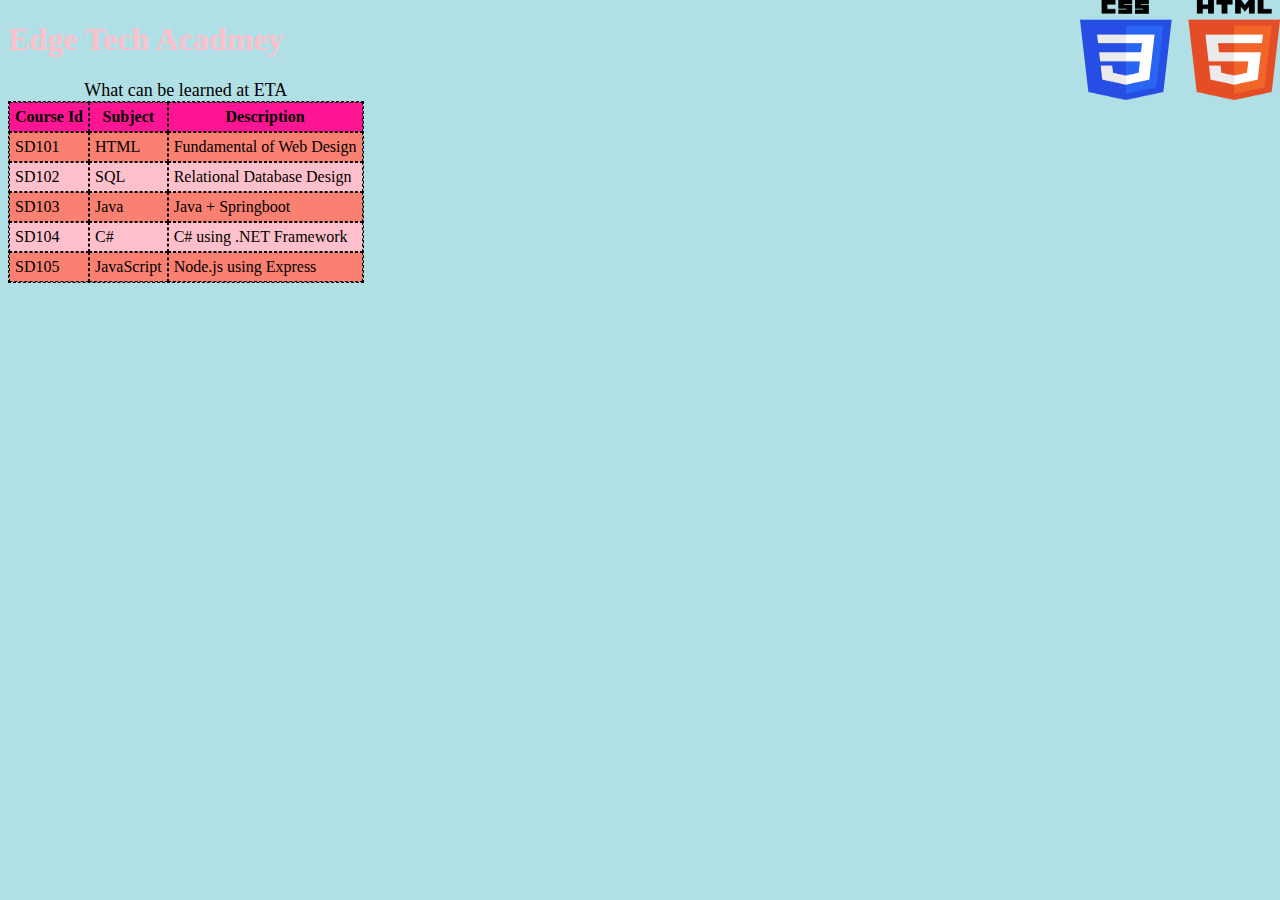
<file: bulidsomething.html>
<!DOCTYPE html>
<html lang="en">

<head>
    <meta charset="UTF-8">
    <title>Document</title>
    <style>
        tr:nth-child(even) {
            background-color: salmon;
        }

        tr:nth-child(odd) {
            background-color: pink;
        }

        .class2 {
            background-color: deeppink;
        }

       
        .topright {
            position: absolute;
            top: 0px;
            right: 0px;
        }

        .table{
            border: dashed 1px;
          }
          td,th{
              border: dashed 1px;
          }
         
    </style>
</head>

<body>
    <h1 id="first"></h1>
    <div class="topright">
        <img src="images/CSS3_and_HTML5_logos_and.svg.png" height= 100px; width=200px; alt="" >
      </div>
      
    <table class="table" cellspacing=0 cellpadding=5>

        <caption style="font-size: large;">What can be learned at ETA</caption>
        <tr>
            <th class="class2">Course Id</th>
            <th class="class2">Subject</th>
            <th class="class2">Description</th>

        </tr>
        <tr>

            <td>SD101</td>
            <td>HTML</td>
            <td>Fundamental of Web Design</td>

        </tr>
        <tr>

            <td>SD102</td>
            <td>SQL</td>
            <td>Relational Database Design</td>

        </tr>
        <tr>

            <td>SD103</td>
            <td>Java</td>
            <td>Java + Springboot</td>

        </tr>
        <tr>

            <td>SD104</td>
            <td>C#</td>
            <td>C# using .NET Framework</td>

        </tr>
        <tr>

            <td>SD105</td>
            <td>JavaScript</td>
            <td>Node.js using Express</td>

        </tr>

    </table>

</body>
<script>
    let h1 = document.getElementById('first');
    h1.innerText = 'Edge Tech Acadmey';
    h1.style.color = 'pink';
    let body = document.body;
    body.style.backgroundColor = 'powderblue'
</script>

</html>
</file>
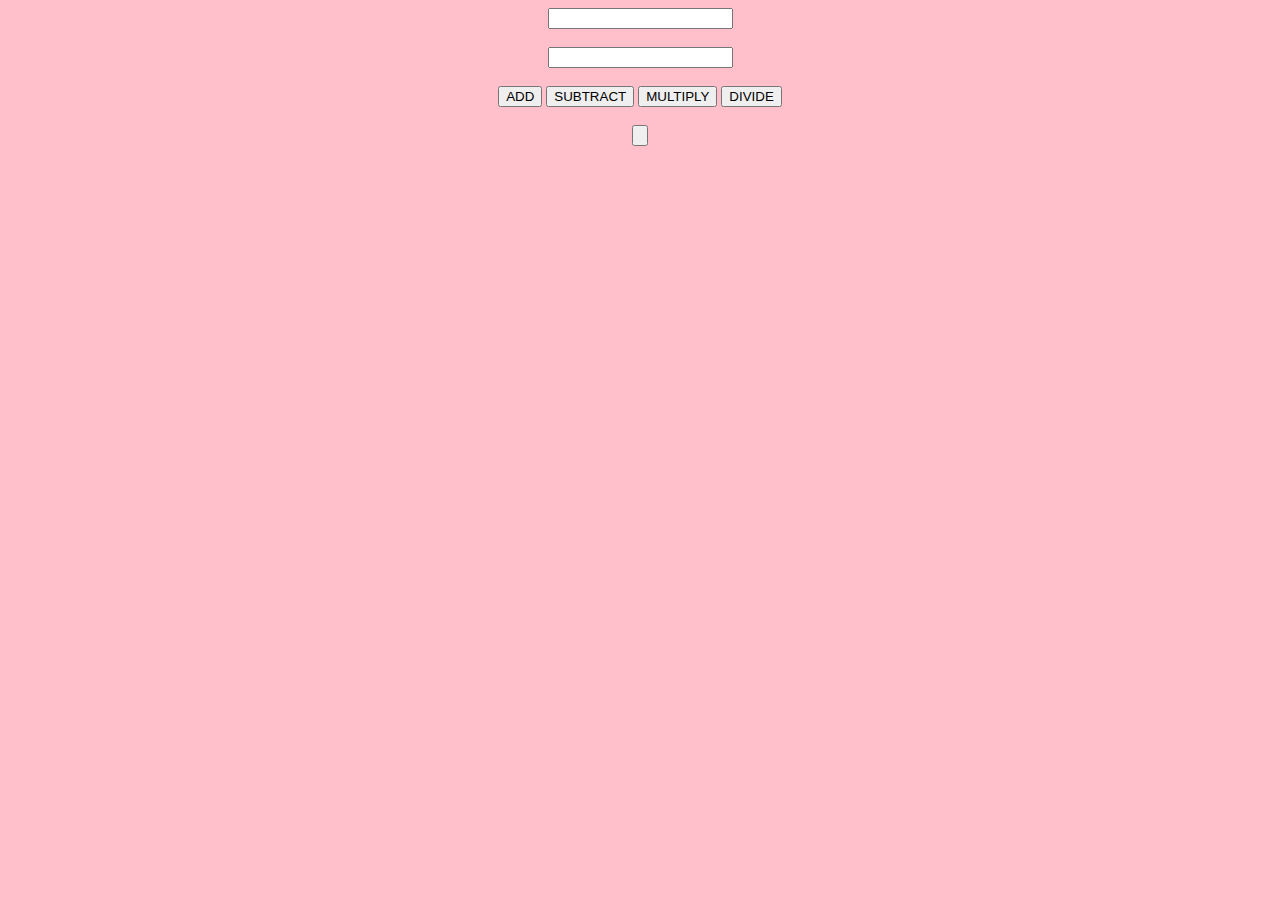
<file: calculator.html>
<!DOCTYPE html>
<html lang="en">
<head>
    <meta charset="UTF-8">
    <script src="scripts/calculator.js"></script>
  
    <title>Document</title>
</head>
<body bgcolor="pink">

    <form  align="center"  name="myform">
        <input type="number" name="fst"><br><br>
        <input type="number" name="snd"><br><br>
        <input type="button" name="" value="ADD" onclick="add()">
        <input type="button" name="" value="SUBTRACT" onclick="subtract()">
        <input type="button" name="" value="MULTIPLY" onclick="multiply()">
        <input type="button" name="" value="DIVIDE" onclick="divide()"><br><br>
        <input type="button" name="result">

        
     
    </form>
</body>
</html>
</file>
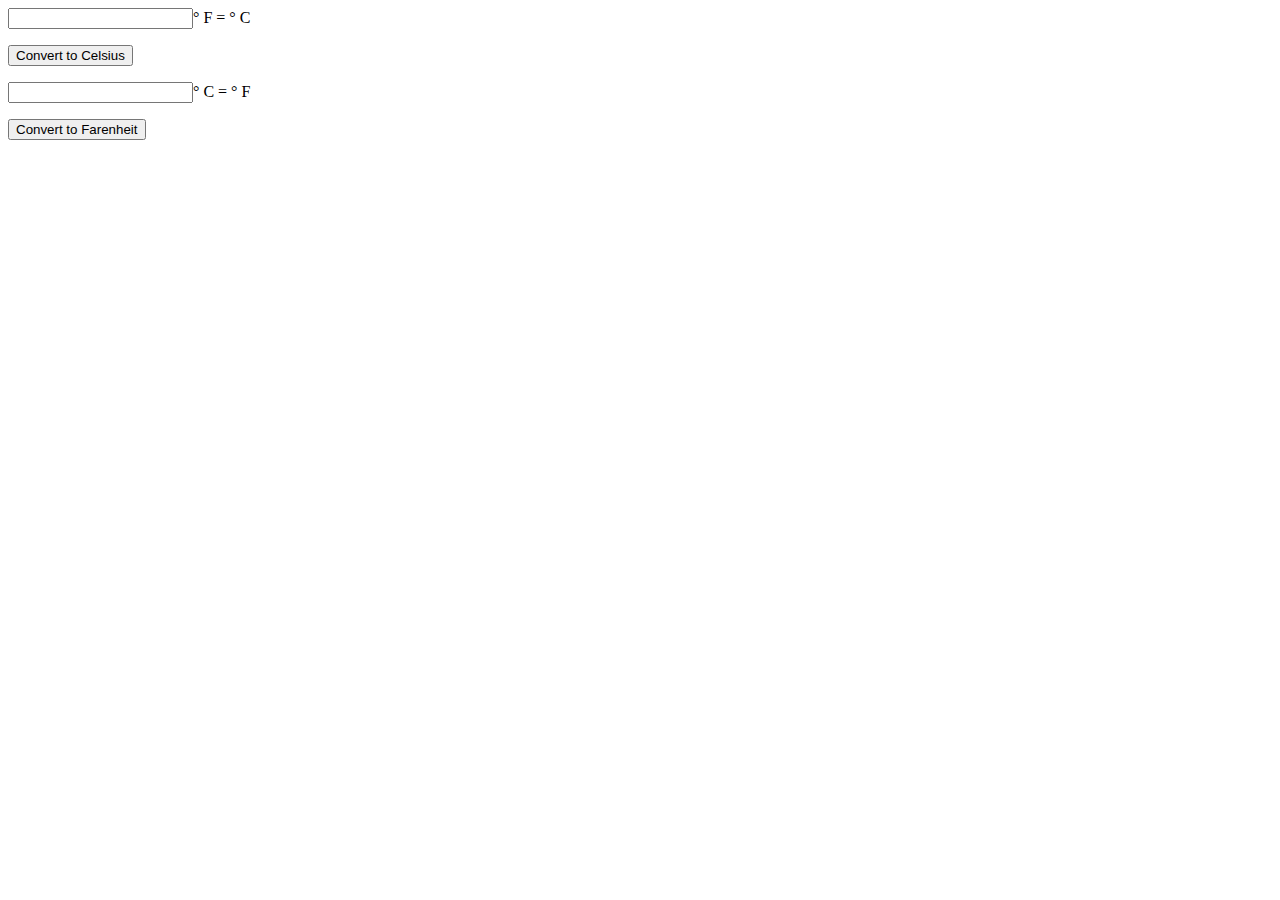
<file: convertTemp.html>
<!DOCTYPE html>
<html>
  <head>
    <meta charset="utf-8">
    <script src="scripts/converter.js"></script>
    <title></title>
  </head>
  <body>

    <input type="text" id="txtDegF">&deg F = <span id="divDegC"></span> &deg C
    <p><button type="button" onclick="FtoC();" >Convert to Celsius</button></p>
    <input type="text" id="txtDegC">&deg C = <span id="divDegF"></span> &deg F
    <p><button type="button" onclick="CtoF();" >Convert to Farenheit</button></p>
    

  </body>
</html>
</file>
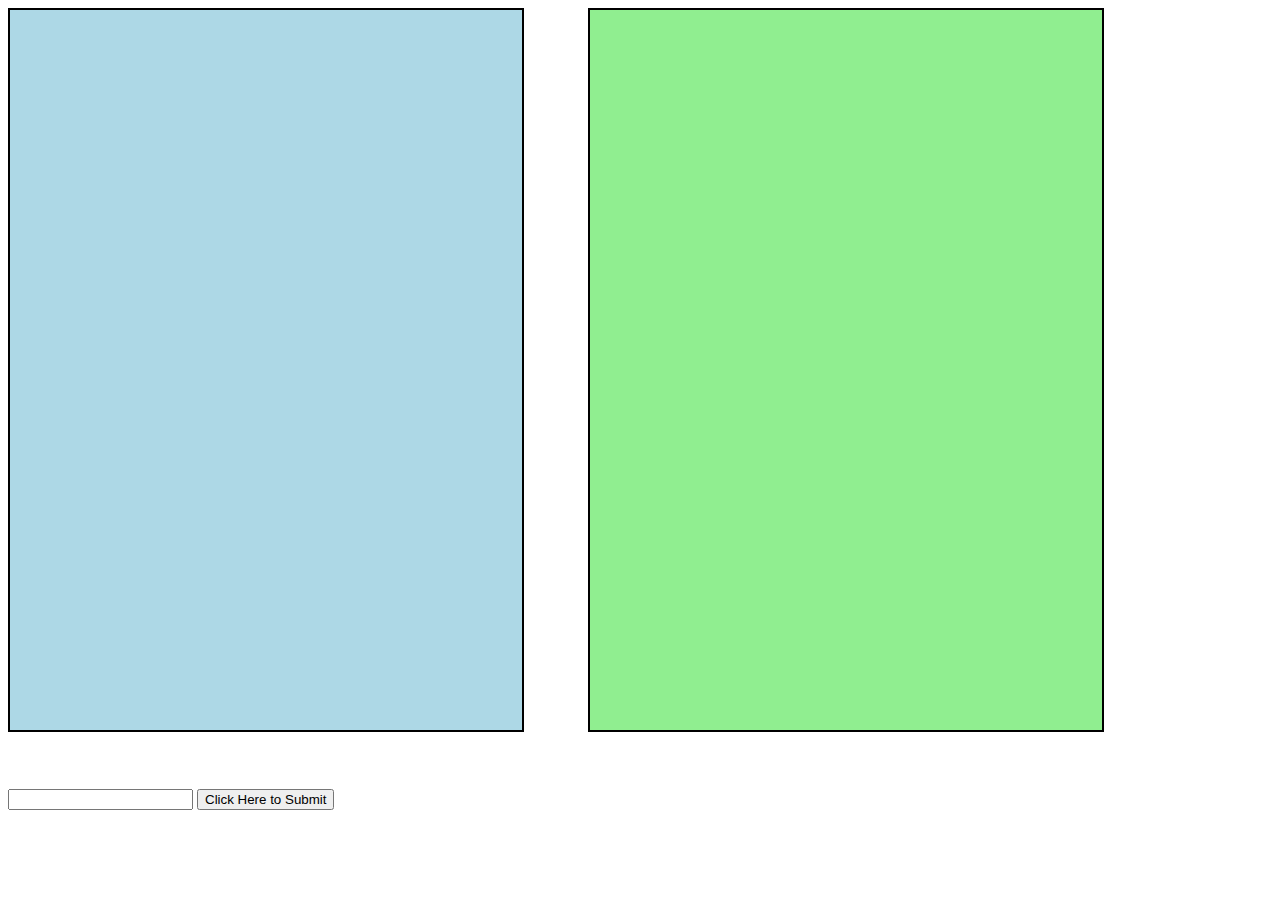
<file: GetMovie.html>
<!DOCTYPE html>
<html lang="en">
<head>
    <meta charset="UTF-8">
    <meta name="viewport" content="width=device-width, initial-scale=1.0">
    <title>Movies</title>
    <link rel="stylesheet" href="main.css">
    <script src="scripts/main.js"></script>
</head>
<body>
    <div id="movie"></div>
    <div id="movieInfo"></div>
    <div id="movieSearch">
        <input type="text" name="txt" id="txt">
        <button id="btn">Click Here to Submit</button>
    </div>
</body>
</html>
</file>
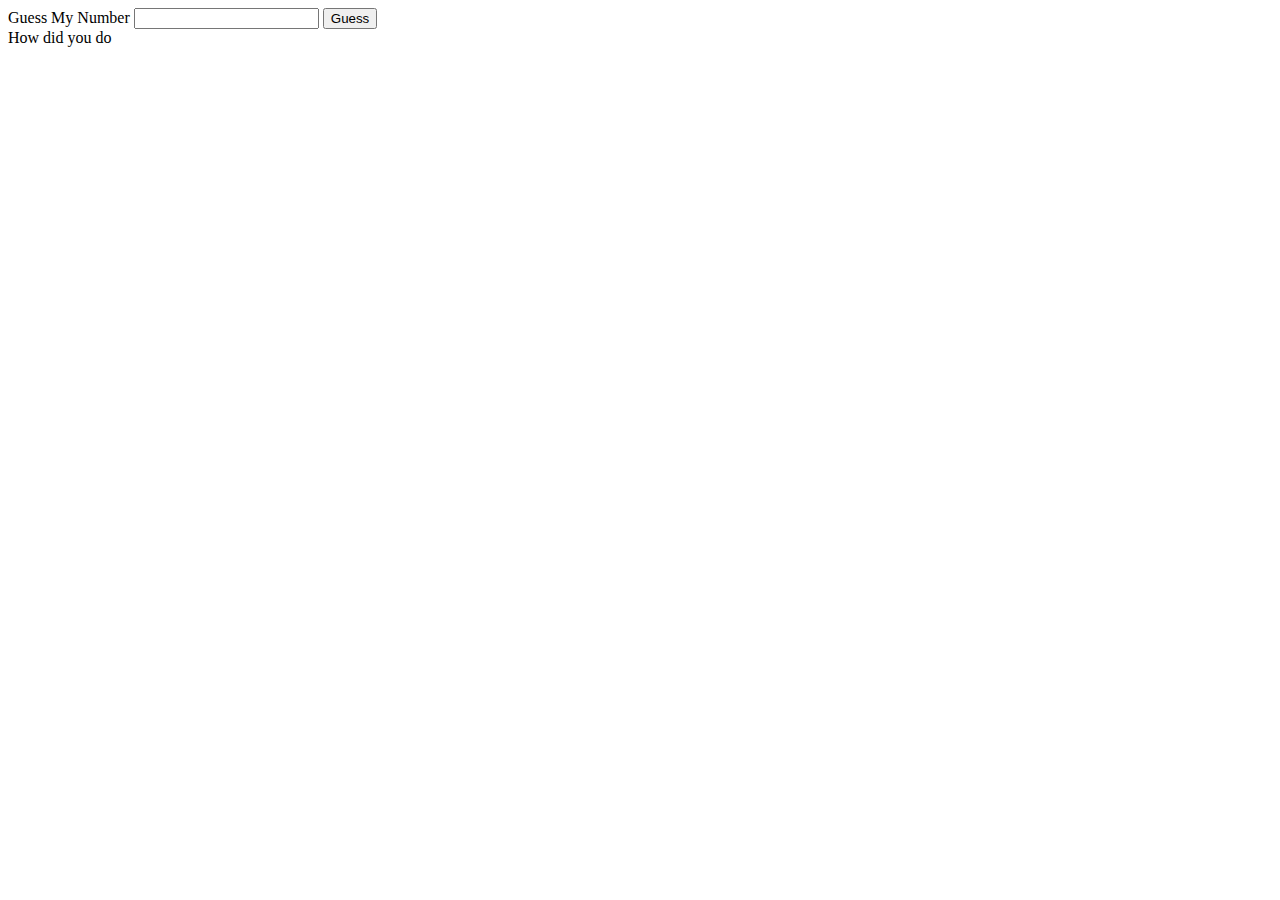
<file: guess.html>
<!DOCTYPE html>
<html lang="en">

<head>
    <meta charset="UTF-8">
    <meta name="viewport" content="width=device-width, initial-scale=1.0">
    <title>Guess My Number</title>
</head>

<body>
    <label for="guess">Guess My Number</label>
    <input type="number" id="guess">
    <button onclick="makeGuess()">Guess</button>
    <div id="answer">How did you do</div>
</body>
<script>
    let randNum = Math.floor(Math.random() * 100);
    let count = 0;

    function makeGuess() {
        let i = document.getElementById("guess");
        let myguess = i.value;
        let answer = document.getElementById('answer');
         count++;    
        if (myguess < randNum) {
          answer.innerHTML = "too low . Guess = " + count
        } else if (myguess > randNum){
           
          answer.innerHTML = "too high. Guess = " + count
        }else{
           
          answer.innerHTML = "perfect. Guess = " + count
        }
    }
</script>

</html>
</file>
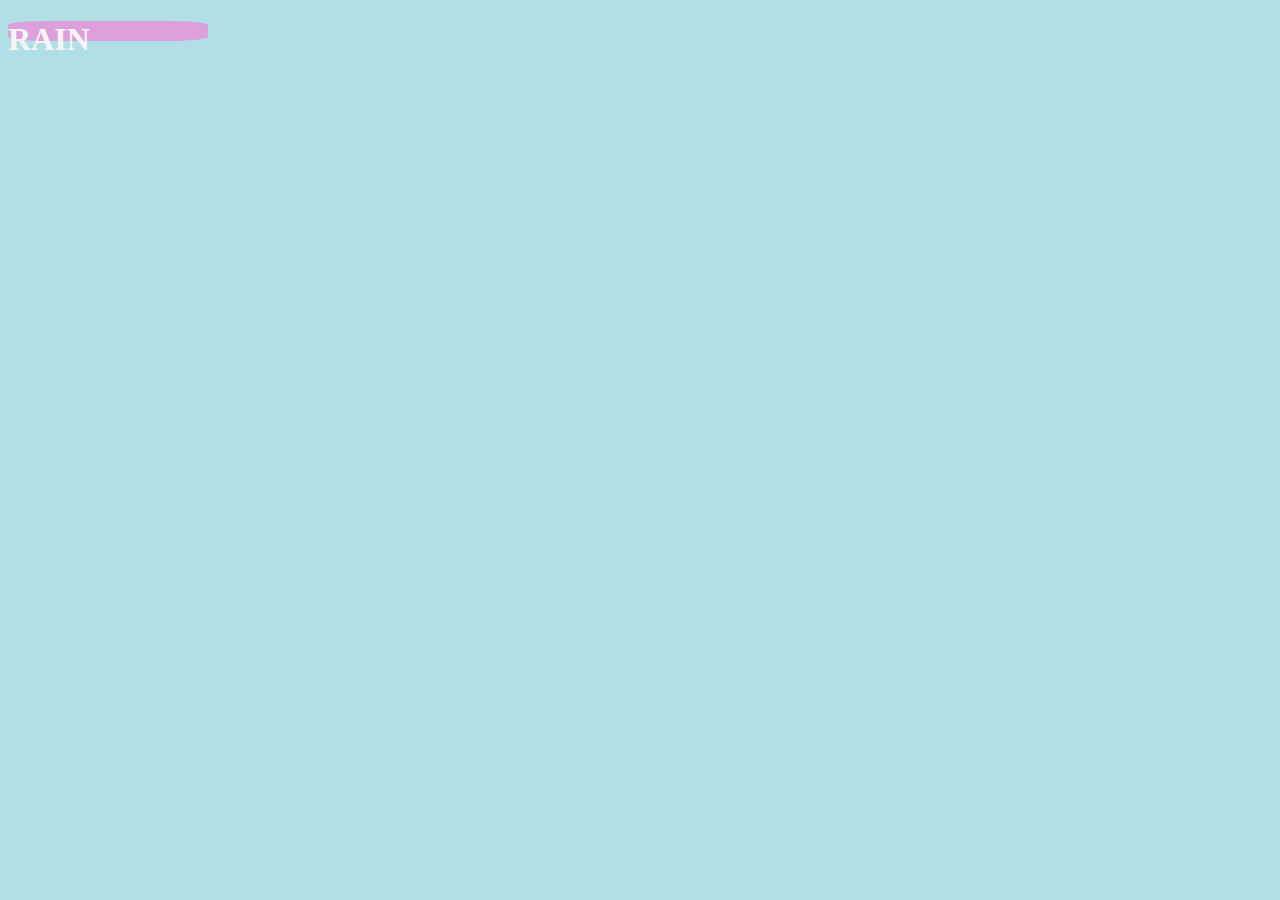
<file: test.html>
<!DOCTYPE html>
<html lang="en">

<head>
    <meta charset="UTF-8">

    <title>My Test Code</title>
    <style>
        .classA {
            border-radius: 20%; width: 200px; height: 20px;
        }

        .classB {
            box-shadow: pink 5px 5px 8px; height: 200px; width: 50px;;
        }
    </style>
</head>

<body onload='getStarted()' onclick='addShadow()'>
    <h1 id="first"></h1>
</body>
<script>
    let h1 = document.getElementById('first');
    h1.innerText = 'RAIN';
    h1.style.backgroundColor = 'plum';
    h1.style.color = 'whitesmoke';
    h1.className = 'classA'
    let body = document.body;
    body.style.backgroundColor = 'powderblue'
    function addShadow(){
        h1.className += ' classB'
    }
</script>

</html>
</file>
<file: main.css>
#movie {
    width: 40vw;
    height: 80vh;
    border: 2px solid black;
    background-color: lightblue;
    float: left;
}

#movieInfo {
    width: 40vw;
    height: 80vh;
    border: 2px solid black;
    background-color: lightgreen;
    float: left;
    position: relative;
    left: 5vw;
}

#movieSearch {
    position: absolute;
    bottom: 10vh;
}
</file>
